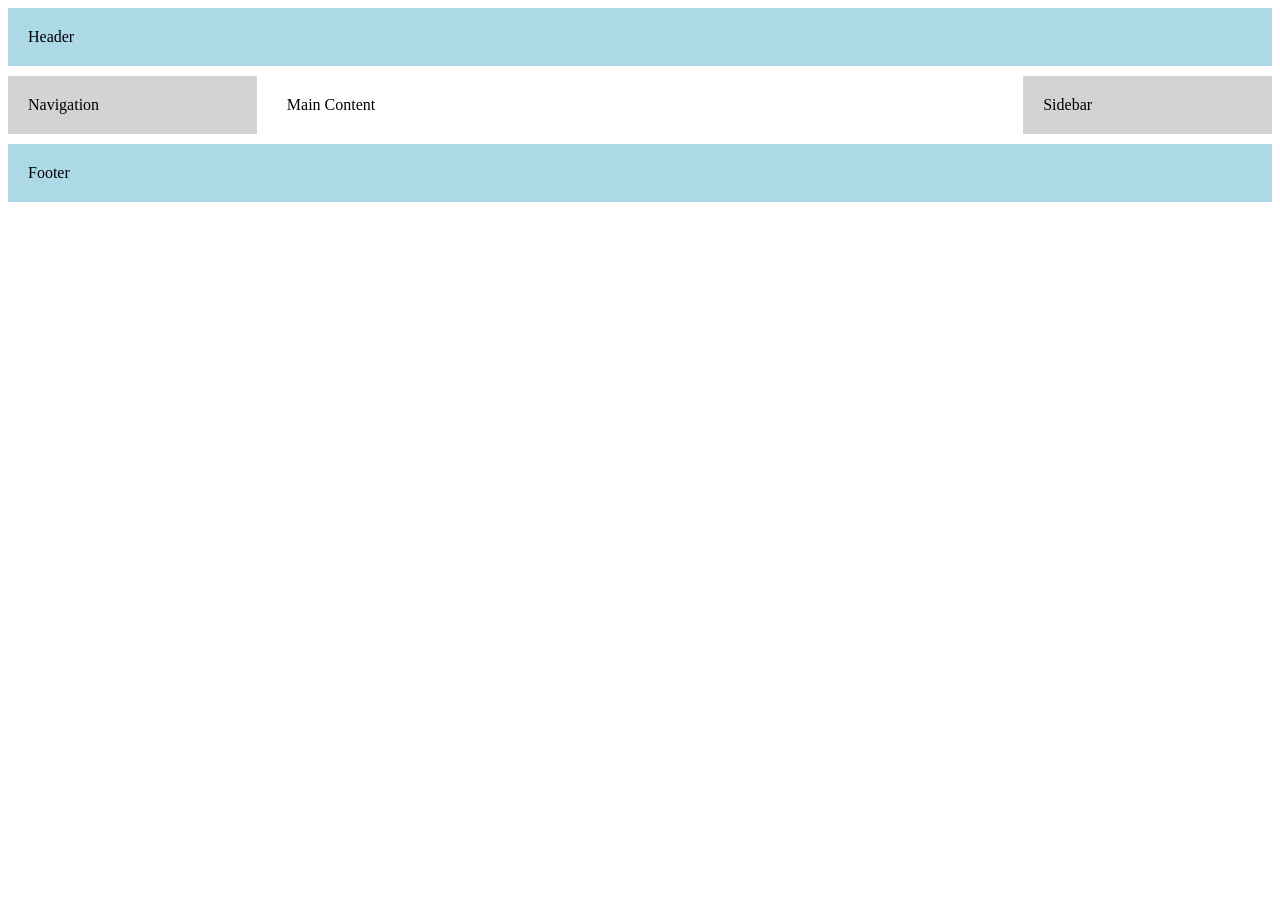
<file: 03-page-layout/index.html>
<!DOCTYPE html>
<html>
<head>
<title>Page Layout</title>
<link rel="stylesheet" href="style.css">
</head>

<body>

<div class="container">

<header>Header</header>

<nav>Navigation</nav>

<main>Main Content</main>

<aside>Sidebar</aside>

<footer>Footer</footer>

</div>

</body>
</html>
</file>
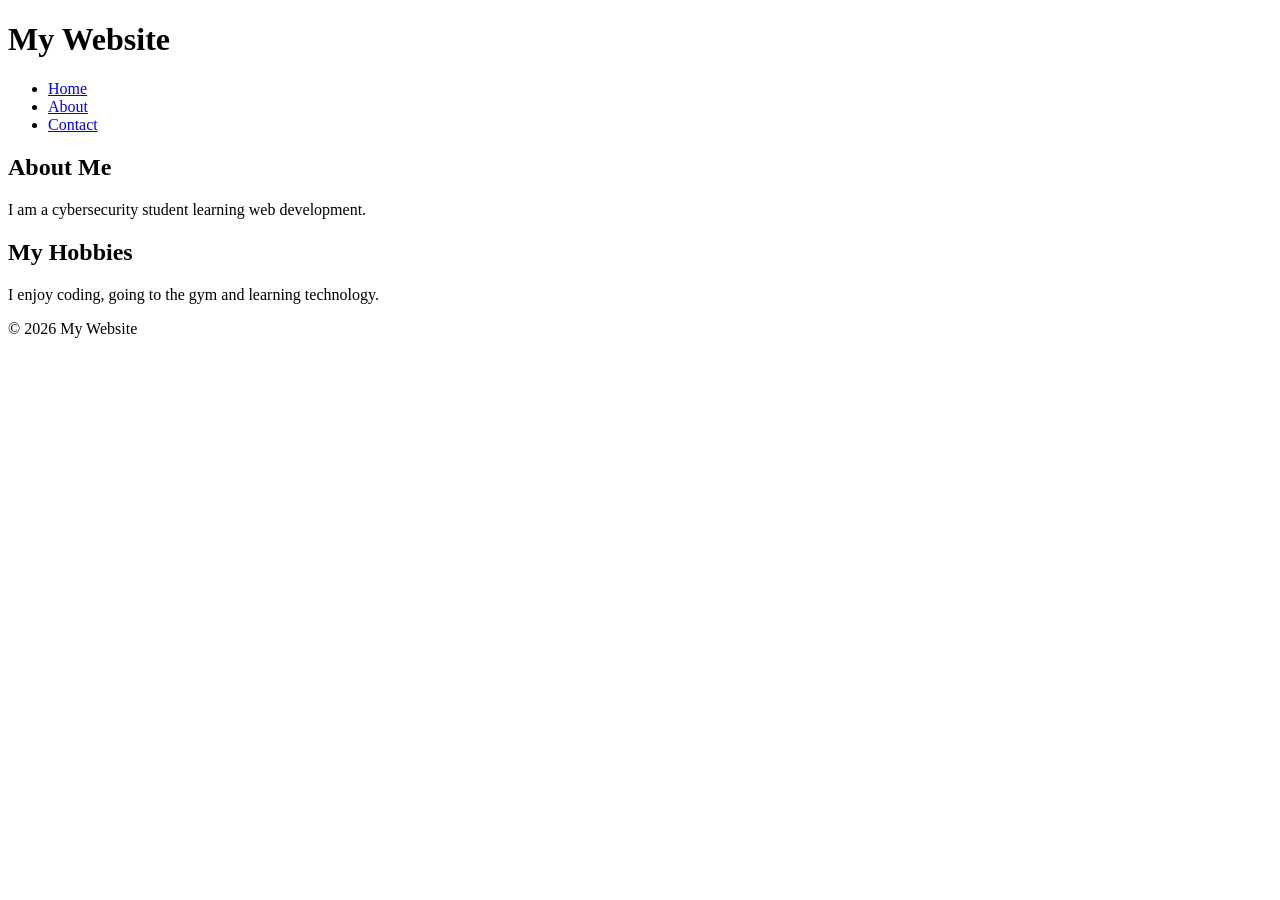
<file: 01-semantic-markup/   index.html/   index.html>
<!DOCTYPE html>
<html lang="en">
<head>
<meta charset="UTF-8">
<title>Semantic Markup</title>
</head>

<body>

<header>
<h1>My Website</h1>

<nav>
<ul>
<li><a href="#">Home</a></li>
<li><a href="#">About</a></li>
<li><a href="#">Contact</a></li>
</ul>
</nav>

</header>

<main>

<section>
<h2>About Me</h2>
<p>I am a cybersecurity student learning web development.</p>
</section>

<section>
<h2>My Hobbies</h2>
<p>I enjoy coding, going to the gym and learning technology.</p>
</section>

</main>

<footer>
<p>© 2026 My Website</p>
</footer>

</body>
</html>
</file>
<file: 03-page-layout/style.css>
.container{
display: grid;
grid-template-columns: 1fr 3fr 1fr;
grid-gap: 10px;
}

header{
grid-column: 1 / 4;
background: lightblue;
padding: 20px;
}

nav{
background: lightgray;
padding: 20px;
}

main{
background: white;
padding: 20px;
}

aside{
background: lightgray;
padding: 20px;
}

footer{
grid-column: 1 / 4;
background: lightblue;
padding: 20px;
}
</file>
